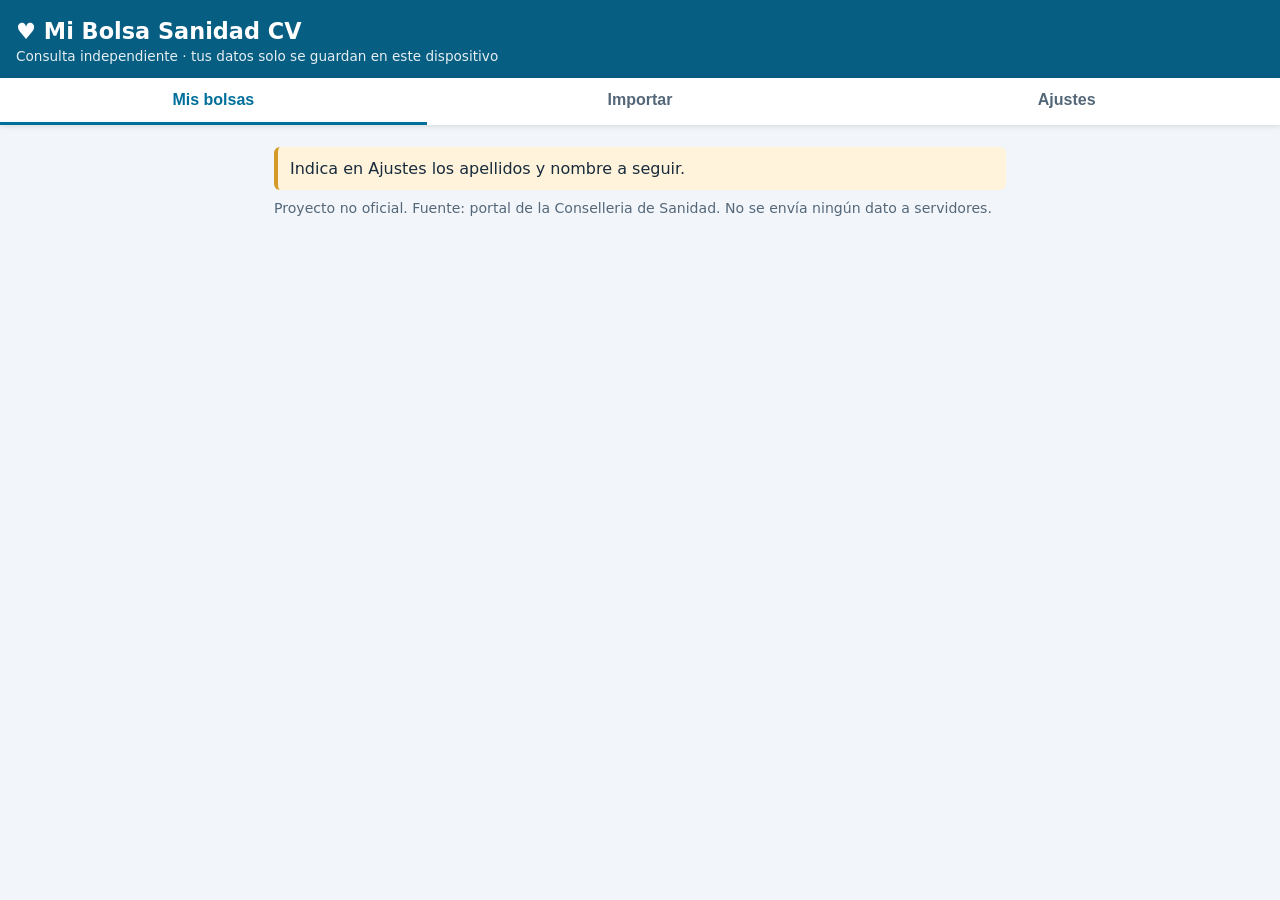
<file: index.html>
<!doctype html>
<html lang="es"><head><meta charset="utf-8">
<meta name="viewport" content="width=device-width,initial-scale=1,viewport-fit=cover">
<meta name="theme-color" content="#075e83"><link rel="manifest" href="manifest.webmanifest"><link rel="icon" href="icon.svg"><link rel="apple-touch-icon" href="icon-180.png">
<title>Mi Bolsa Sanidad CV</title><link rel="stylesheet" href="style.css"></head>
<body>
<header><h1>♥ Mi Bolsa Sanidad CV</h1><p>Consulta independiente · tus datos solo se guardan en este dispositivo</p></header>
<nav id="tabs"><button data-v="bolsas" class="on">Mis bolsas</button><button data-v="importar">Importar</button><button data-v="ajustes">Ajustes</button></nav>
<main>
<section id="v-bolsas"><div id="aviso" class="alert"></div><div id="lista"></div><div id="detalle"></div></section>

<section id="v-importar" hidden>
<div class="card"><h2>1. Captura en la web oficial</h2>
<ol><li>Abre la <a href="https://svsiscv.san.gva.es/btt-consulta/pages/index.xhtml?idioma=es&iframe=1&version=0" target="_blank" rel="noopener">consulta oficial</a> (en pestaña propia, no incrustada).</li>
<li>Elige turno, categoría y departamento, resuelve el CAPTCHA y pulsa para obtener el listado.</li>
<li>Ejecuta el marcador <b>Capturar bolsa</b> (<a href="instalar.html">instalarlo</a>) y pulsa <b>Copiar</b>.</li>
<li>Si el listado tiene varias páginas, repite en cada página: las capturas se fusionan.</li></ol></div>
<div class="card"><h2>2. Pega la captura</h2>
<textarea id="pegado" placeholder="Pega aquí la captura copiada"></textarea>
<button id="btnLeer">Leer captura</button>
<label>Tipo de captura<select id="selTipo"><option value="lista">Lista de candidatos (consulta de situación)</option><option value="contratos">Nombramientos recientes (para el predictor)</option></select></label>
<div id="prev" hidden>
<p id="prevInfo" class="muted"></p>
<label>Categoría<select id="selCat"></select></label>
<label>Departamento<input id="selDep" list="deps"><datalist id="deps"></datalist></label>
<label>Turno<select id="selTurno"><option value="O">Ordinario</option><option value="M">Promoción interna temporal</option></select></label>
<label>Fecha de publicación<input type="date" id="selFecha"></label>
<details><summary>Columnas detectadas</summary><div id="cols" class="muted"></div></details>
<button id="btnGuardar">Guardar instantánea</button></div>
<div id="impMsg" class="muted" role="status"></div></div>
</section>

<section id="v-ajustes" hidden>
<div class="card"><h2>Persona a seguir</h2>
<label>Apellidos (como figuran en el listado)<input id="apellidos" autocomplete="off"></label>
<label>Nombre<input id="nombre" autocomplete="off"></label>
<button id="btnPerfil">Guardar</button></div>
<div class="card"><h2>Copia de seguridad</h2>
<button id="btnExp">Exportar datos</button><button id="btnImp" class="sec">Importar copia</button><input type="file" id="fileImp" accept="application/json" hidden>
<button id="btnBorrar" class="danger">Borrar todo</button><div id="ajMsg" class="muted"></div></div>
</section>
<small class="muted">Proyecto no oficial. Fuente: portal de la Conselleria de Sanidad. No se envía ningún dato a servidores.</small>
</main>
<script src="lib.js"></script><script src="app.js"></script>
</body></html>
</file>
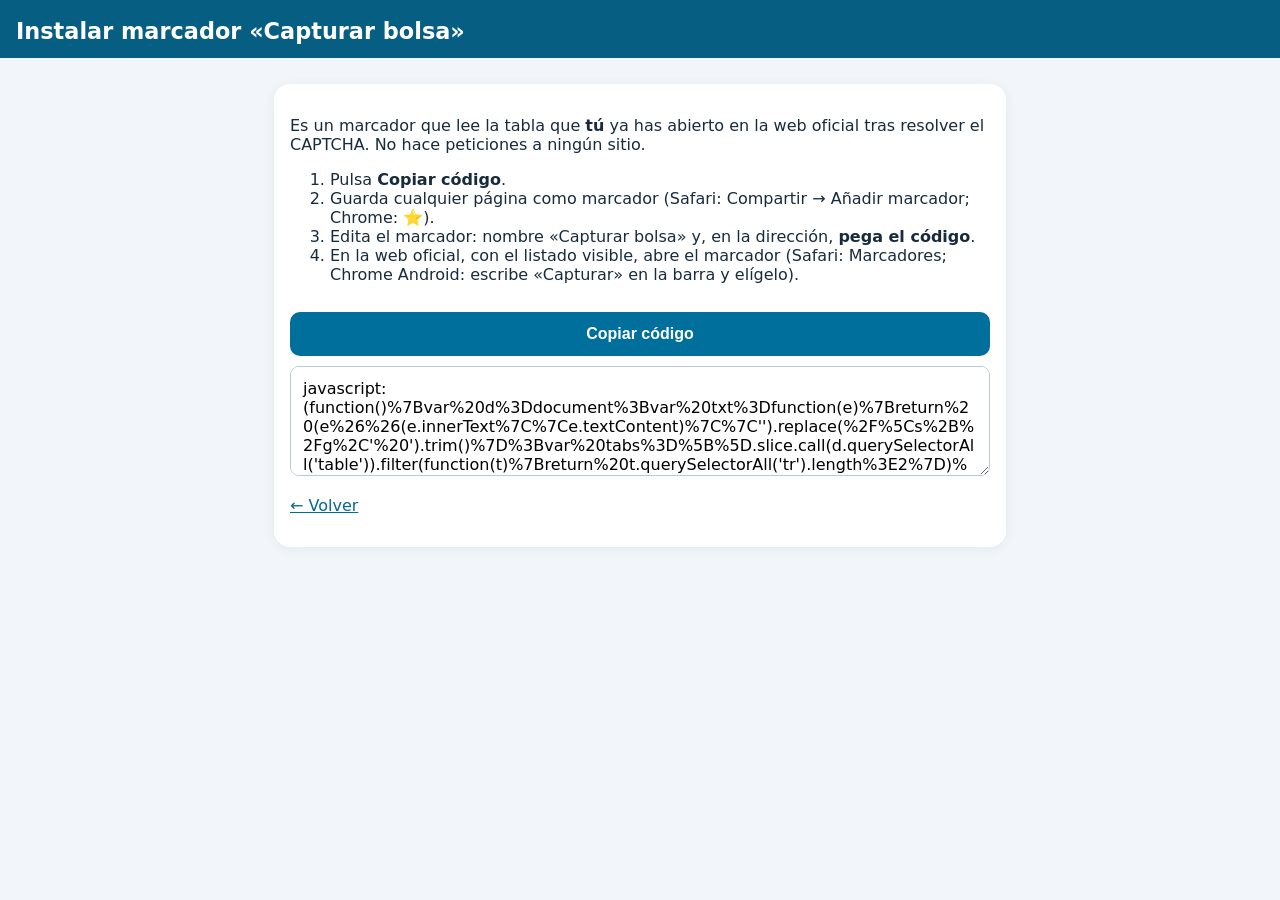
<file: instalar.html>
<!doctype html><html lang="es"><head><meta charset="utf-8"><meta name="viewport" content="width=device-width,initial-scale=1"><title>Instalar extractor</title><link rel="stylesheet" href="style.css"></head>
<body><header><h1>Instalar marcador «Capturar bolsa»</h1></header><main>
<div class="card"><p>Es un marcador que lee la tabla que <b>tú</b> ya has abierto en la web oficial tras resolver el CAPTCHA. No hace peticiones a ningún sitio.</p>
<ol><li>Pulsa <b>Copiar código</b>.</li><li>Guarda cualquier página como marcador (Safari: Compartir → Añadir marcador; Chrome: ⭐).</li><li>Edita el marcador: nombre «Capturar bolsa» y, en la dirección, <b>pega el código</b>.</li><li>En la web oficial, con el listado visible, abre el marcador (Safari: Marcadores; Chrome Android: escribe «Capturar» en la barra y elígelo).</li></ol>
<button id="cp">Copiar código</button><textarea id="code" readonly style="margin-top:10px"></textarea><p id="m" class="muted"></p>
<p><a href="index.html">← Volver</a></p></div></main>
<script>
fetch('extractor.js').then(r=>r.text()).then(t=>{const c='javascript:'+encodeURIComponent(t.replace(/\n/g,''));code.value=c});
cp.onclick=async()=>{code.select();try{await navigator.clipboard.writeText(code.value);m.textContent='Copiado.'}catch(e){document.execCommand('copy');m.textContent='Si no se copió, mantén pulsado el texto y elige Copiar.'}};
</script></body></html>
</file>
<file: style.css>
:root{font-family:system-ui,-apple-system,sans-serif;color:#182b3d;background:#f2f6fa}*{box-sizing:border-box}body{margin:0;padding-bottom:env(safe-area-inset-bottom)}
header{background:#075e83;color:#fff;padding:calc(18px + env(safe-area-inset-top)) 16px 14px}h1{margin:0;font-size:1.4rem}header p{margin:4px 0 0;font-size:.85rem;opacity:.9}
nav{display:flex;background:#fff;position:sticky;top:0;box-shadow:0 1px 6px #0002;z-index:5}nav button{flex:1;margin:0;border-radius:0;background:none;color:#546779;padding:13px 4px;border-bottom:3px solid transparent}nav button.on{color:#006f9b;border-color:#006f9b}
main{max-width:760px;margin:auto;padding:14px}.card{background:#fff;border-radius:16px;padding:16px;margin:12px 0;box-shadow:0 2px 12px #16344b12}
h2{margin:0 0 8px;font-size:1.1rem}label{display:block;margin:12px 0 4px;font-weight:600}input,select,textarea{width:100%;padding:12px;border:1px solid #b9c9d5;border-radius:9px;font-size:1rem;font-family:inherit}textarea{height:110px}
button{background:#006f9b;color:#fff;border:0;padding:13px;border-radius:10px;font-size:1rem;font-weight:700;width:100%;margin-top:12px;cursor:pointer}button.sec{background:#e6f1f7;color:#006a94}button.danger{background:#b3261e}
.muted{color:#546779;font-size:.88rem}.alert{background:#fff4db;border-left:4px solid #d39a27;padding:12px;border-radius:6px;margin:8px 0}
.bolsa{cursor:pointer}.bolsa .cat{color:#006a94;font-weight:700;font-size:.8rem;text-transform:uppercase}.bolsa .dep{font-size:1.15rem;font-weight:700}.pill{display:inline-block;background:#e6f1f7;border-radius:20px;padding:3px 9px;font-size:.78rem;margin-right:4px}
.big{font-size:1.8rem;font-weight:800}.row{display:flex;justify-content:space-between;gap:10px}.bar{height:10px;background:#e3eaf0;border-radius:6px;overflow:hidden}.bar>i{display:block;height:100%;background:#006f9b}
.hist{display:grid;grid-template-columns:90px 1fr 50px;gap:6px;align-items:center;font-size:.85rem;margin:3px 0}.me{color:#1f8f4a;font-weight:700}
a{color:#006a94}
</file>
